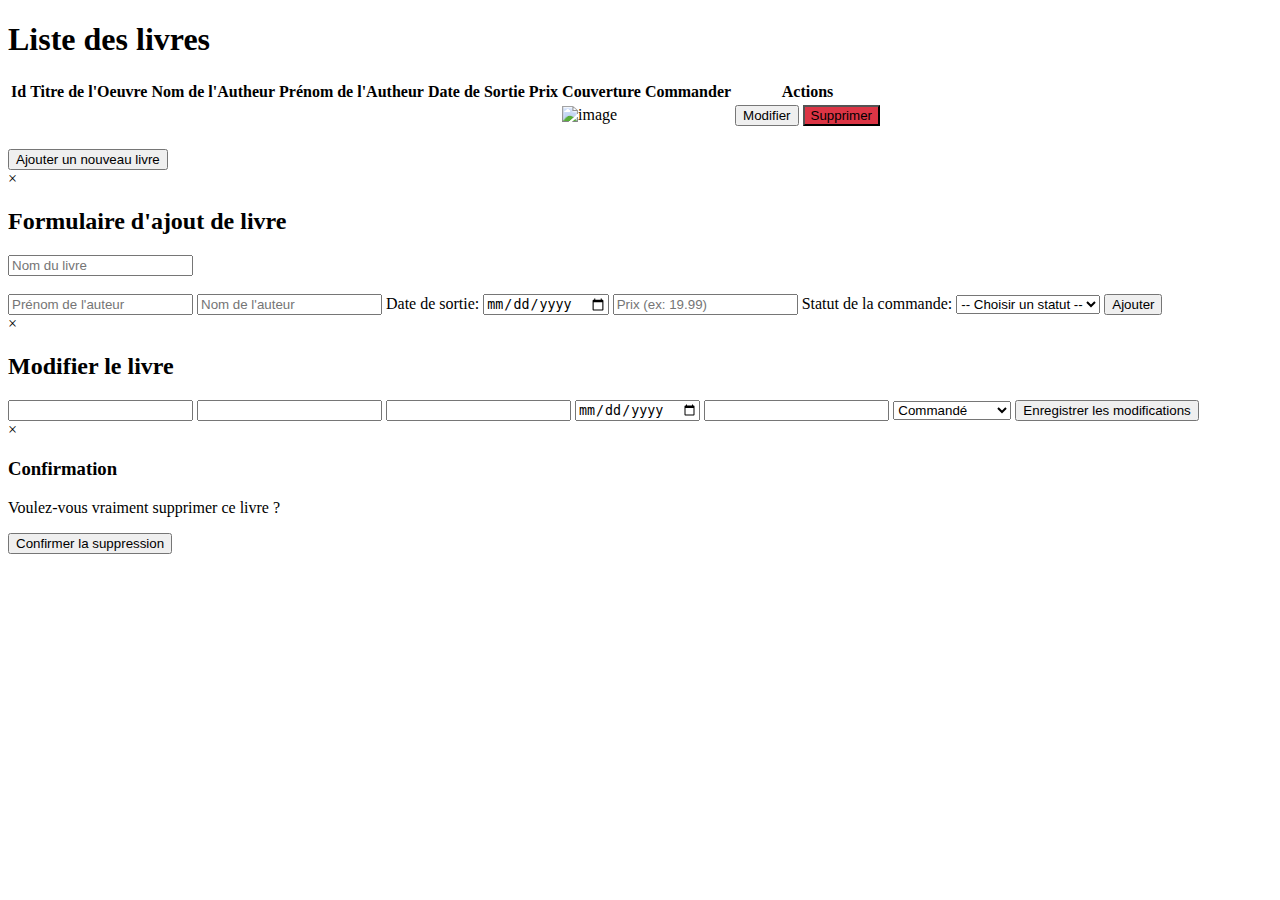
<file: src/main/resources/templates/books.html>
<!DOCTYPE html>
<html xmlns:th="http://www.thymeleaf.org">

<head>
    <title>Liste des livres</title>
    <link rel="stylesheet" th:href="@{/style.css}">
</head>

<body>

    <div class="content-container">
        <h1>Liste des livres</h1>

        <table>
            <thead>
                <tr>
                    <th>Id</th>
                    <th>Titre de l'Oeuvre</th>
                    <th>Nom de l'Autheur</th>
                    <th>Prénom de l'Autheur</th>
                    <th>Date de Sortie</th>
                    <th>Prix</th>
                    <th>Couverture</th>
                    <th>Commander</th>
                    <th>Actions</th>
                </tr>
            </thead>
            <tbody>
                <tr th:each="book : ${books}">
                    <td th:text="${book.idBook}"></td>
                    <td th:text="${book.nameBook}"></td>
                    <td th:text="${book.authorLastName}"></td>
                    <td th:text="${book.authorFirstName}"></td>
                    <td th:text="${book.releaseDate}"></td>
                    <td th:text="${book.price}"></td>
                    <td>
                        <img th:src="${book.imageUrl}" alt="image">
                    </td>
                    <td th:text="${book.orderStatus}"></td>
                    <td>
                        <button class="open-edit-btn" th:data-id="${book.idBook}" th:data-name="${book.nameBook}"
                            th:data-author-first="${book.authorFirstName}" th:data-author-last="${book.authorLastName}"
                            th:data-date="${book.releaseDate}" th:data-price="${book.price}"
                            th:data-status="${book.orderStatus}">
                            Modifier
                        </button>

                        <button class="open-delete-btn" th:data-id="${book.idBook}" style="background-color: #dc3545;">
                            Supprimer
                        </button>
                    </td>
                </tr>
            </tbody>
        </table>

        <div style="margin-top: 20px;">
            <button id="openModalBtn">Ajouter un nouveau livre</button>
            <button id="openDeleteModalBtn" style="display:none;">Supprimer un livre</button>
        </div>
    </div>

    <div id="myModal" class="modal">
        <div class="modal-content">
            <span class="close">&times;</span>
            <h2>Formulaire d'ajout de livre</h2>
            <form th:action="@{/books/add}" method="post">
                <input type="text" name="nameBook" placeholder="Nom du livre" required>
                <div id="coverPreview">
                    <img id="bookCover" alt="">
                </div>
                <input type="text" name="authorFirstName" placeholder="Prénom de l'auteur">
                <input type="text" name="authorLastName" placeholder="Nom de l'auteur">
                <label for="releaseDate">Date de sortie:</label>
                <input type="date" id="releaseDate" name="releaseDate" required>
                <input type="number" name="price" step="0.01" placeholder="Prix (ex: 19.99)">
                <label for="orderStatus">Statut de la commande:</label>
                <select id="orderStatus" name="orderStatus" required>
                    <option value="">-- Choisir un statut --</option>
                    <option value="COMMANDE">Commandé</option>
                    <option value="ACHETE">Acheté</option>
                    <option value="PAS_COMMANDE">Pas Commandé</option>
                </select>
                <button type="submit">Ajouter</button>
            </form>
        </div>
    </div>

    <div id="editModal" class="modal">
        <div class="modal-content">
            <span class="close edit-close">&times;</span>
            <h2>Modifier le livre</h2>
            <form th:action="@{/books/edit}" method="post">
                <input type="hidden" id="editBookId" name="idBook">

                <input type="text" id="editNameBook" name="nameBook" required>
                <input type="text" id="editAuthorFirstName" name="authorFirstName">
                <input type="text" id="editAuthorLastName" name="authorLastName">
                <input type="date" id="editReleaseDate" name="releaseDate" required>
                <input type="number" id="editPrice" name="price" step="0.01">

                <select id="editOrderStatus" name="orderStatus" required>
                    <option value="COMMANDE">Commandé</option>
                    <option value="ACHETE">Acheté</option>
                    <option value="PAS_COMMANDE">Pas Commandé</option>
                </select>

                <button type="submit">Enregistrer les modifications</button>
            </form>
        </div>
    </div>

    <div id="deleteModal" class="modal">
        <div class="modal-content">
            <span class="delete-close close">&times;</span>
            <h3>Confirmation</h3>
            <p>Voulez-vous vraiment supprimer ce livre ?</p>

            <form th:action="@{/books/delete}" method="post">
                <input type="hidden" id="deleteBookId" name="bookIdToDelete">
                <button type="submit">Confirmer la suppression</button>
            </form>
        </div>
    </div>

    <script th:src="@{/script.js}"></script>
</body>

</html>
</file>
